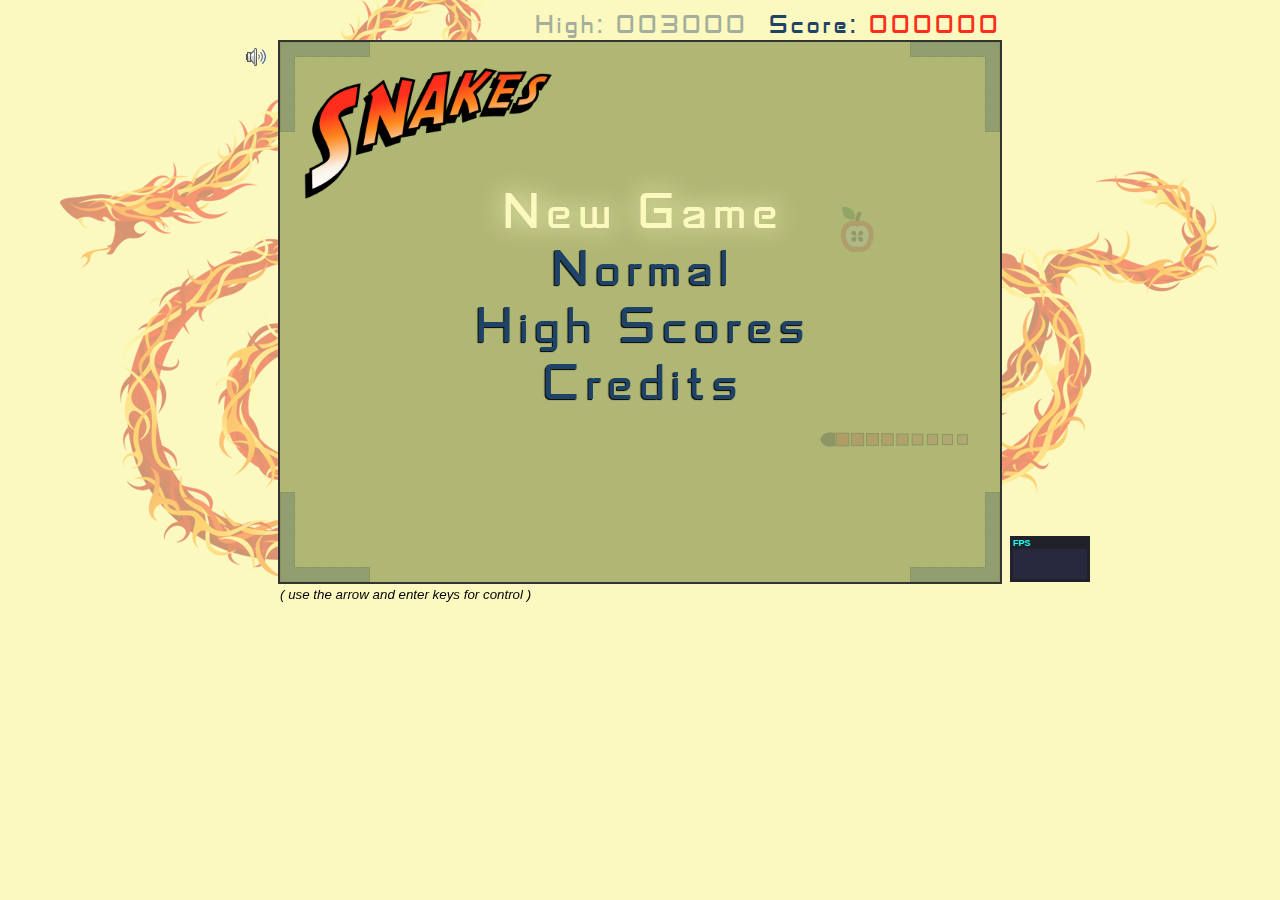
<file: HappyLittleGames/snake/index.html>
<!DOCTYPE html> 
<html>
<head>
  <title>Javascript Snakes</title>
  <meta http-equiv="Content-Type" content="text/html; charset=utf-8"/>
  <link href="snakes.min.css" media="screen, print" rel="stylesheet" type="text/css" /> 
</head> 
 
<body> 

  <div id="snakes">

    <img src='s.gif' class='watermark top'>
    <img src='s.gif' class='watermark left'>
    <img src='s.gif' class='watermark right'>

    <div id='sound' class='on' title='toggle music and fx' style='display:none;'></div>

    <div id="score">
      <span class="current"><span class='label'>Score: </span><span class="value">000000</span></span>
      <span class="high"><span class='label'>High: </span><span class="value">000000</span></span>
    </div>

    <canvas id="canvas">
      <div class='unsupported'>
        Sorry, this example cannot be run because your browser does not support the &lt;canvas&gt; element
      </div>
    </canvas>

    <div id="overlay">

      <img id="logo" src="images/logo.png">

      <div id="loading" class='menu' style='display:none;'>
        <h1>Loading...</h1>
      </div>

      <div id="highscores" class='menu' style='display:none;'>
        <h1>High Scores</h1>
        <ul></ul>
      </div>

      <div id="credits" class='menu' style='display:none;'>
        <ul>
          <li class='author'>Created by <a target="_credits" href="http://codeincomplete.com/posts/2011/8/5/starting_snakes/">Jake Gordon</a></li>
          <li><span class='key'>            Logo </span> <a class='value' target="_credits" href="http://codeincomplete.com/posts/2011/7/16/quest_for_indy_font/">Jake Gordon</a></li>
          <li><span class='key'>           Fonts </span> <a class='value' target="_credits" href="http://www.dafont.com/sf-fedora.font">SF Fedora</a></li>
          <li><span class='key'>       Watermark </span> <a class='value' target="_credits" href="http://www.istockphoto.com/file_closeup.php?id=4788598">VichanChairat</a></li>
          <li><span class='key'>           Music </span> <a class='value' target="_credits" href="http://luckylionstudios.com/royalty-free-video-game-music-library/">Lucky Lion Studios</a></li>
          <li><span class='key'>        Sound FX </span> <a class='value' target="_credits" href="http://www.premiumbeat.com/">Premium Beat</a></li>
          <li><span class='key'>JS state machine </span> <a class='value' target="_credits" href="https://github.com/jakesgordon/javascript-state-machine">Jake Gordon</a></li>
          <li><span class='key'>     JS selector </span> <a class='value' target="_credits" href="http://sizzlejs.com/">Sizzle</a></li>
          <li><span class='key'>        JS audio </span> <a class='value' target="_credits" href="https://github.com/jakesgordon/javascript-audio-fx">Jake Gordon</a></li>
          <li><span class='key'>    JS animation </span> <a class='value' target="_credits" href="http://berniesumption.com/software/animator/">Bernie Sumption</a></li>
          <li><span class='key'>      JS counter </span> <a class='value' target="_credits" href="https://github.com/mrdoob/stats.js">Mr.Doob</a></li>
        </ul>
      </div>
    </div>

    <div id="help">
      ( use the arrow and enter keys for control )
    </div>

  </div>

  <script src="snakes.min.js"></script>
  <script>
  Game.ready(function() {
    game = Snakes();
  });
  </script>

</body> 
</html>
</file>
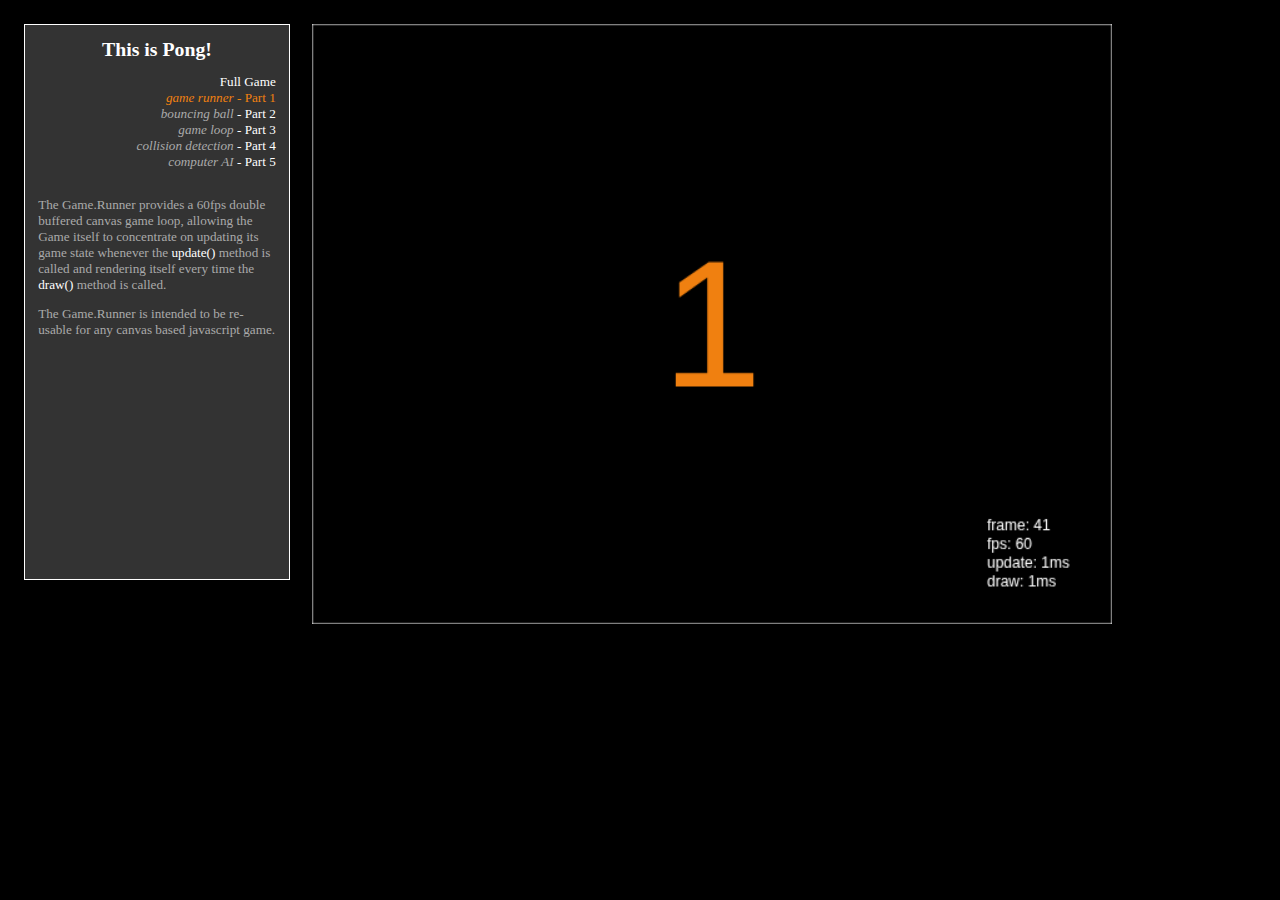
<file: HappyLittleGames/pong/part1/index.html>
<!DOCTYPE html> 
<html>
<head>
  <title>Pong!</title> 
  <meta http-equiv="Content-Type" content="text/html; charset=utf-8"/> 
  <link href="../pong.css" media="screen, print" rel="stylesheet" type="text/css" /> 
</head> 
 
<body> 

  <div id="sidebar">

    <h2>This is Pong!</h2>

    <ul class='parts'>
      <li><a href='/'>Full Game</a></li>
      <li><a href='/part1' class='selected'><i>game runner</i> - Part 1</a></li>
      <li><a href='/part2'><i>bouncing ball</i> - Part 2</a></li>
      <li><a href='/part3'><i>game loop</i> - Part 3</a></li>
      <li><a href='/part4'><i>collision detection</i> - Part 4</a></li>
      <li><a href='/part5'><i>computer AI</i> - Part 5</a></li>
    </ul>

    <div class='description'>
      <p>
        The Game.Runner provides a 60fps double buffered canvas game loop, allowing the Game itself to concentrate
        on updating its game state whenever the <b>update()</b> method is called and rendering itself every
        time the <b>draw()</b> method is called.
      </p>
      <p>
        The Game.Runner is intended to be re-usable for any canvas based javascript game.
      </p>
    </div>

  </div>

  <canvas id="game">
    <div id="unsupported">
      Sorry, this example cannot be run because your browser does not support the &lt;canvas&gt; element
    </div>
  </canvas>

  <script src="game.js" type="text/javascript"></script> 
  <script src="pong.js" type="text/javascript"></script>
  <script type="text/javascript">
  Game.ready(function() {
    var pong = Game.start('game', Pong);
  });
  </script>

</body> 
</html>
</file>
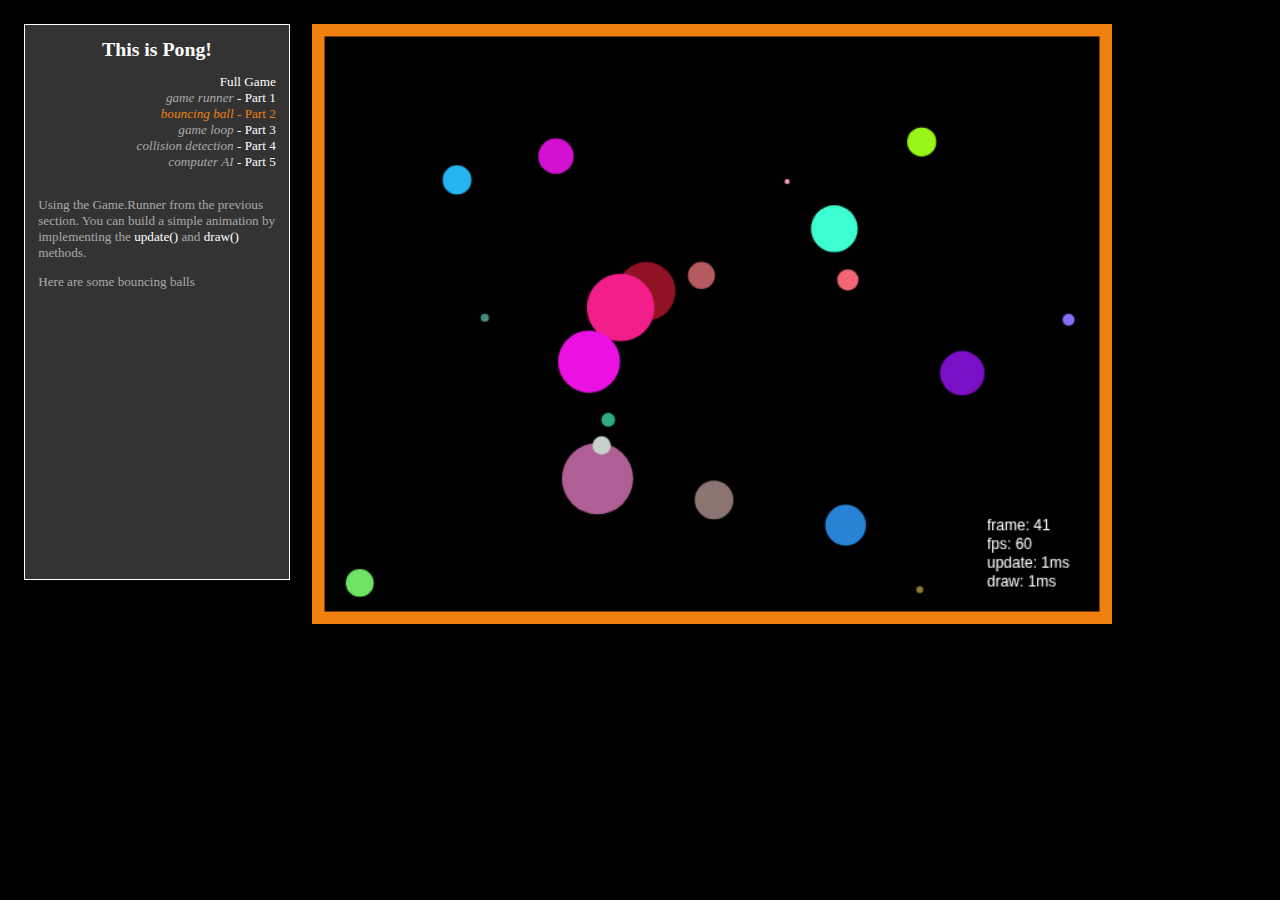
<file: HappyLittleGames/pong/part2/index.html>
<!DOCTYPE html> 
<html>
<head>
  <title>Pong!</title> 
  <meta http-equiv="Content-Type" content="text/html; charset=utf-8"/> 
  <link href="../pong.css" media="screen, print" rel="stylesheet" type="text/css" /> 
</head> 
 
<body> 

  <div id="sidebar">

    <h2>This is Pong!</h2>

    <ul class='parts'>
      <li><a href='/'>Full Game</a></li>
      <li><a href='/part1'><i>game runner</i> - Part 1</a></li>
      <li><a href='/part2' class='selected'><i>bouncing ball</i> - Part 2</a></li>
      <li><a href='/part3'><i>game loop</i> - Part 3</a></li>
      <li><a href='/part4'><i>collision detection</i> - Part 4</a></li>
      <li><a href='/part5'><i>computer AI</i> - Part 5</a></li>
    </ul>

    <div class='description'>
      <p>
        Using the Game.Runner from the previous section. You can build a simple animation 
        by implementing the <b>update()</b> and <b>draw()</b> methods.
      </p>
      <p>
        Here are some bouncing balls
      </p>
    </div>

  </div>

  <canvas id="game">
    <div id="unsupported">
      Sorry, this example cannot be run because your browser does not support the &lt;canvas&gt; element
    </div>
  </canvas>

  <script src="game.js" type="text/javascript"></script> 
  <script src="pong.js" type="text/javascript"></script>
  <script type="text/javascript">
  Game.ready(function() {
    Game.start('game', Pong);
  });
  </script>

</body> 
</html>
</file>
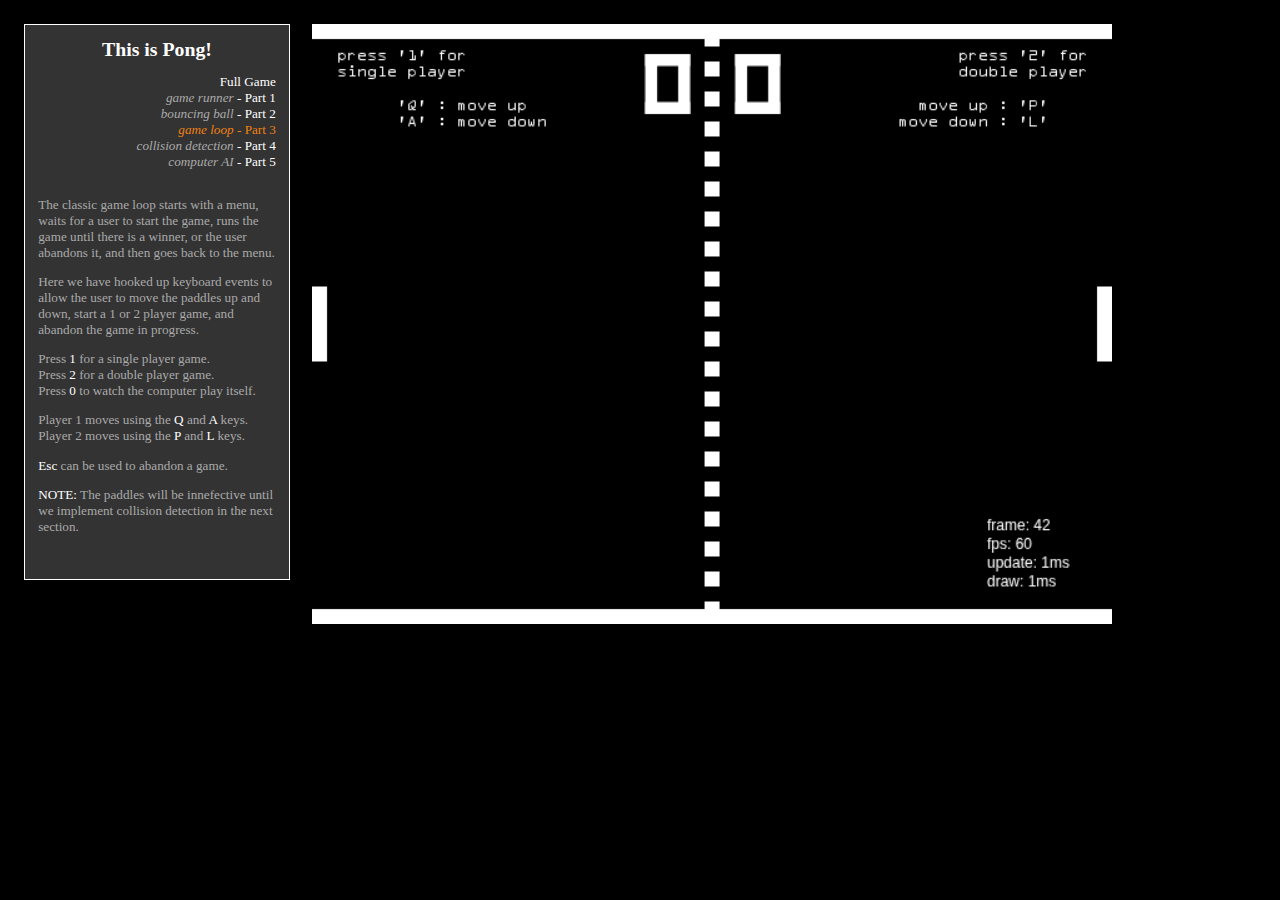
<file: HappyLittleGames/pong/part3/index.html>
<!DOCTYPE html> 
<html>
<head>
  <title>Pong!</title> 
  <meta http-equiv="Content-Type" content="text/html; charset=utf-8"/> 
  <link href="../pong.css" media="screen, print" rel="stylesheet" type="text/css" /> 
</head> 
 
<body> 

  <div id="sidebar">

    <h2>This is Pong!</h2>

    <ul class='parts'>
      <li><a href='/'>Full Game</a></li>
      <li><a href='/part1'><i>game runner</i> - Part 1</a></li>
      <li><a href='/part2'><i>bouncing ball</i> - Part 2</a></li>
      <li><a href='/part3' class='selected'><i>game loop</i> - Part 3</a></li>
      <li><a href='/part4'><i>collision detection</i> - Part 4</a></li>
      <li><a href='/part5'><i>computer AI</i> - Part 5</a></li>
    </ul>

    <div class='description'>
      <p>
        The classic game loop starts with a menu, waits for a user to start the game, runs
        the game until there is a winner, or the user abandons it, and then goes back to the menu.
      </p>
      <p>
        Here we have hooked up keyboard events to allow the user to move the paddles up and
        down, start a 1 or 2 player game, and abandon the game in progress.
      </p>
      <p>
        Press <b>1</b> for a single player game.<br>
        Press <b>2</b> for a double player game.<br>
        Press <b>0</b> to watch the computer play itself.
      </p>
      <p>
        Player 1 moves using the <b>Q</b> and <b>A</b> keys.<br>
        Player 2 moves using the <b>P</b> and <b>L</b> keys.
      </p>
      <p>
        <b>Esc</b> can be used to abandon a game.
      </p>
      <p>
        <b>NOTE:</b> The paddles will be innefective until we implement collision detection in the next section. 
      </p>
    </div>

  </div>

  <canvas id="game">
    <div id="unsupported">
      Sorry, this example cannot be run because your browser does not support the &lt;canvas&gt; element
    </div>
  </canvas>

  <script src="game.js" type="text/javascript"></script> 
  <script src="pong.js" type="text/javascript"></script>
  <script type="text/javascript">
  Game.ready(function() {
    Game.start('game', Pong);
  });
  </script>

</body> 
</html>
</file>
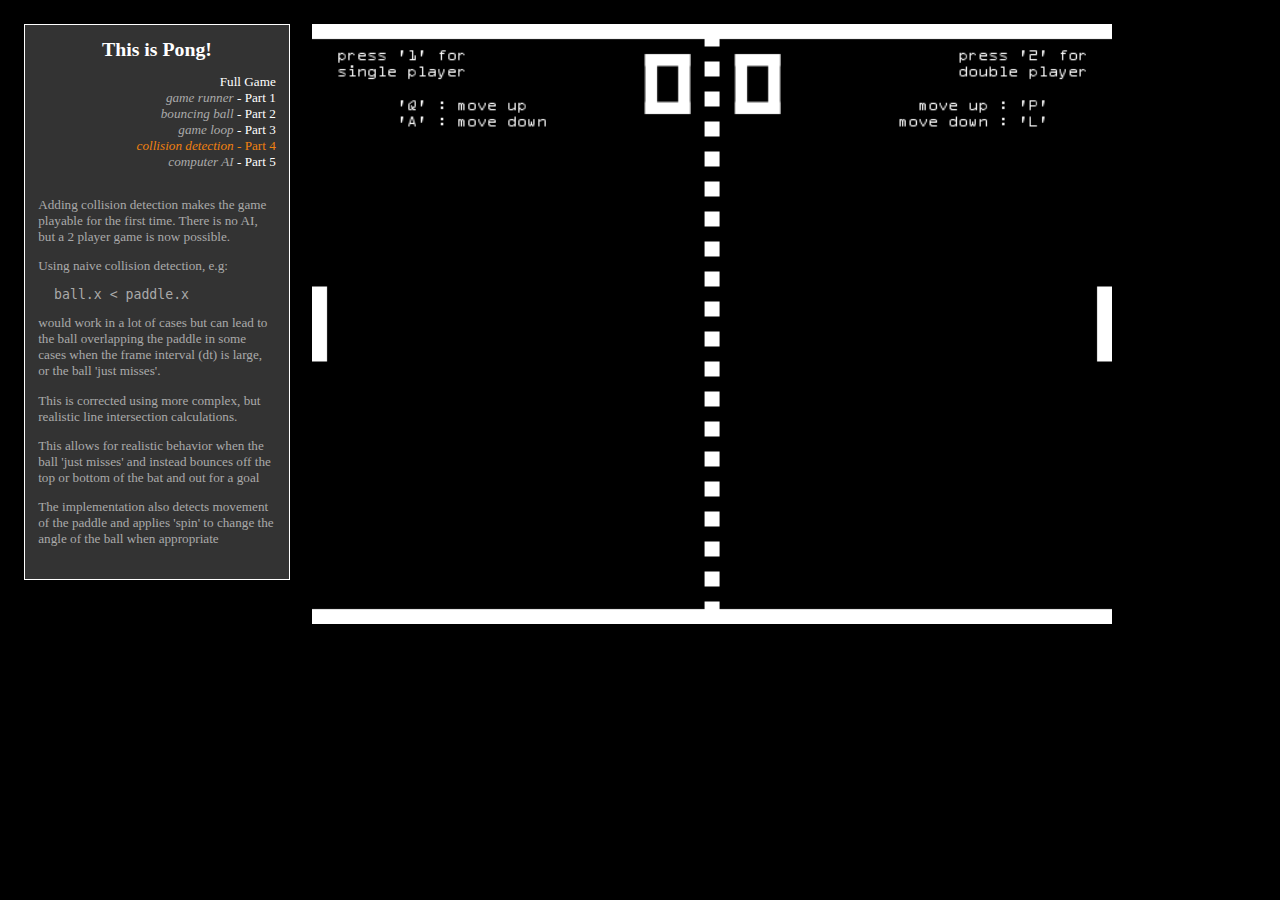
<file: HappyLittleGames/pong/part4/index.html>
<!DOCTYPE html> 
<html>
<head>
  <title>Pong!</title> 
  <meta http-equiv="Content-Type" content="text/html; charset=utf-8"/> 
  <link href="../pong.css" media="screen, print" rel="stylesheet" type="text/css" /> 
</head> 
 
<body> 

  <div id="sidebar">

    <h2>This is Pong!</h2>

    <ul class='parts'>
      <li><a href='/'>Full Game</a></li>
      <li><a href='/part1'><i>game runner</i> - Part 1</a></li>
      <li><a href='/part2'><i>bouncing ball</i> - Part 2</a></li>
      <li><a href='/part3'><i>game loop</i> - Part 3</a></li>
      <li><a href='/part4' class='selected'><i>collision detection</i> - Part 4</a></li>
      <li><a href='/part5'><i>computer AI</i> - Part 5</a></li>
    </ul>

    <div class='description'>
      <p>
        Adding collision detection makes the game playable for the first time.
        There is no AI, but a 2 player game is now possible.
      </p>
      <p>
        Using naive collision detection, e.g:
          <pre>  ball.x &lt; paddle.x</pre>
        would work in a lot of cases but can lead to the ball overlapping the
        paddle in some cases when the frame interval (dt) is large, or the ball 'just misses'.
      </p>
      <p>
        This is corrected using more complex, but realistic line intersection calculations.
      </p>
      <p>
        This allows for realistic behavior when the ball 'just misses' and instead
        bounces off the top or bottom of the bat and out for a goal
      </p>
      <p>
        The implementation also detects movement of the paddle and
        applies 'spin' to change the angle of the ball when appropriate
      </p>

    </div>

  </div>

  <canvas id="game">
    <div id="unsupported">
      Sorry, this example cannot be run because your browser does not support the &lt;canvas&gt; element
    </div>
  </canvas>

  <script src="game.js" type="text/javascript"></script> 
  <script src="pong.js" type="text/javascript"></script>
  <script type="text/javascript">
  Game.ready(function() {
    Game.start('game', Pong);
  });
  </script>

</body> 
</html>
</file>
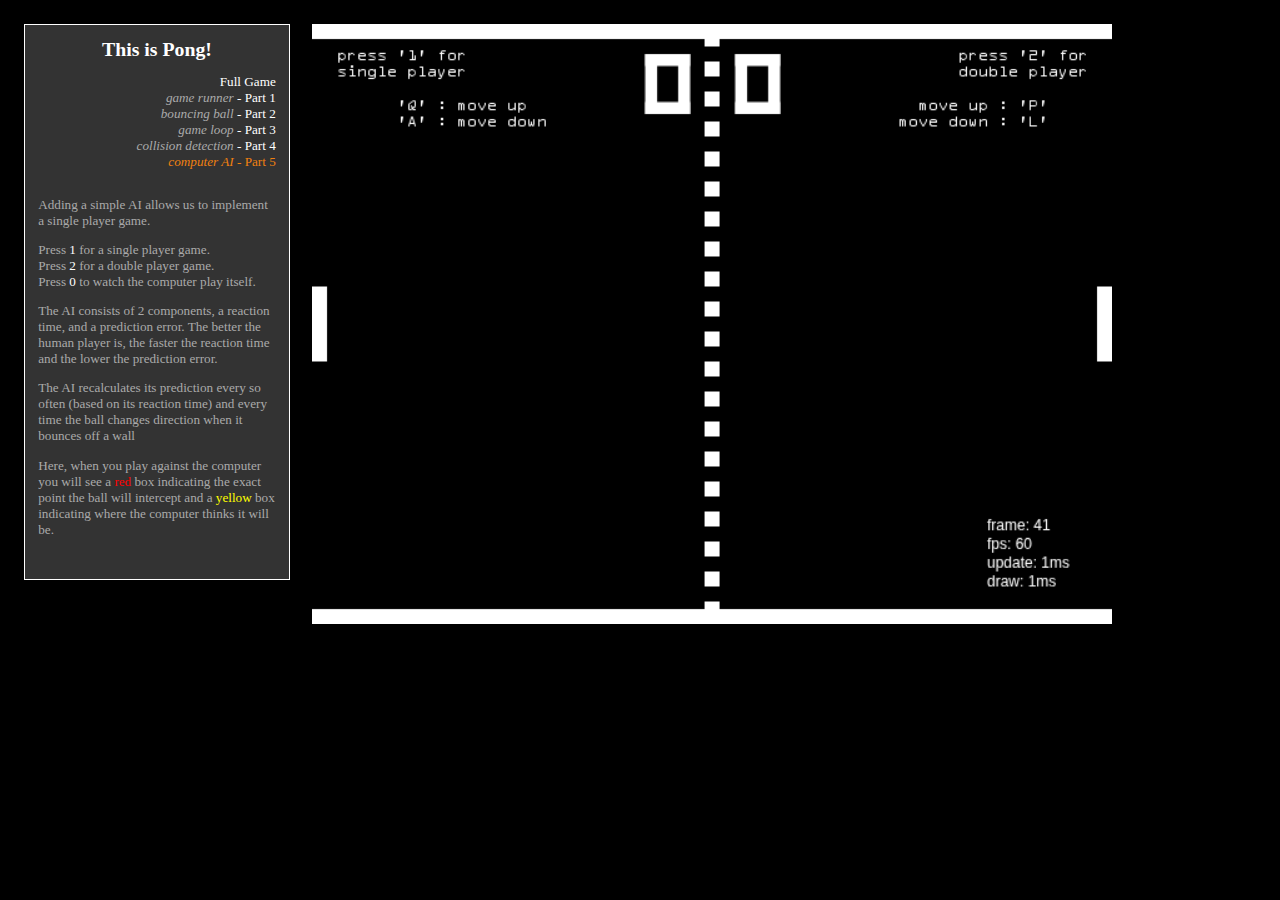
<file: HappyLittleGames/pong/part5/index.html>
<!DOCTYPE html> 
<html>
<head>
  <title>Pong!</title> 
  <meta http-equiv="Content-Type" content="text/html; charset=utf-8"/> 
  <link href="../pong.css" media="screen, print" rel="stylesheet" type="text/css" /> 
</head> 
 
<body> 

  <div id="sidebar">

    <h2>This is Pong!</h2>

    <ul class='parts'>
      <li><a href='/'>Full Game</a></li>
      <li><a href='/part1'><i>game runner</i> - Part 1</a></li>
      <li><a href='/part2'><i>bouncing ball</i> - Part 2</a></li>
      <li><a href='/part3'><i>game loop</i> - Part 3</a></li>
      <li><a href='/part4'><i>collision detection</i> - Part 4</a></li>
      <li><a href='/part5' class='selected'><i>computer AI</i> - Part 5</a></li>
    </ul>

    <div class='description'>
      <p>
        Adding a simple AI allows us to implement a single player game.
      </p>
      <p>
        Press <b>1</b> for a single player game.<br>
        Press <b>2</b> for a double player game.<br>
        Press <b>0</b> to watch the computer play itself.
      </p>
      <p>
        The AI consists of 2 components, a reaction time, and a prediction
        error. The better the human player is, the faster the reaction time
        and the lower the prediction error.
      </p>
      <p>
        The AI recalculates its prediction every so often (based on its reaction
        time) and every time the ball changes direction when it bounces off a wall
      </p>
      <p>
        Here, when you play against the computer you will see a <span style='color:red'>red</span>
        box indicating the exact point the ball will intercept and a <span style='color:yellow'>yellow</span>
        box indicating where the computer thinks it will be.
      </p> 
    </div>

  </div>

  <canvas id="game">
    <div id="unsupported">
      Sorry, this example cannot be run because your browser does not support the &lt;canvas&gt; element
    </div>
  </canvas>

  <script src="game.js" type="text/javascript"></script> 
  <script src="pong.js" type="text/javascript"></script>
  <script type="text/javascript">
  Game.ready(function() {
    Game.start('game', Pong);
  });
  </script>

</body> 
</html>
</file>
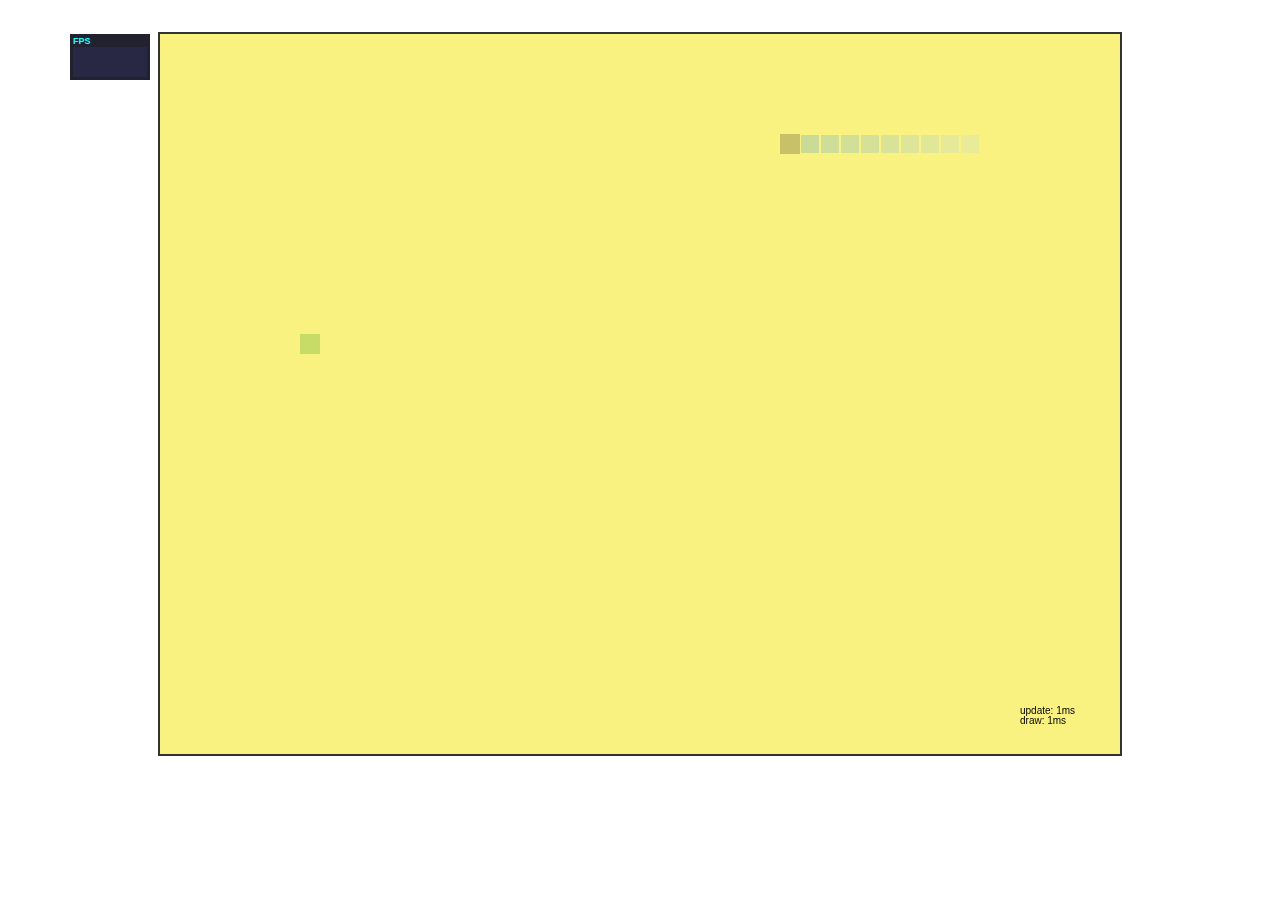
<file: HappyLittleGames/snake/experiments/minimal/index.html>
<!DOCTYPE html> 
<html>
<head>
  <title>Javascript Snakes</title>
  <style>
    #snakes { position: relative; margin: 2em auto; border: 2px solid #333; background-color: #F9F281; }
    #canvas { position: absolute; width: 100%; height: 100%; }
    #stats  { position: absolute; margin-left: -90px; }
    @media screen and (min-width: 0px)    { #snakes { width: 480px; height: 360px; } } /* 10px chunks */
    @media screen and (min-width: 1024px) { #snakes { width: 720px; height: 540px; } } /* 15px chunks */
    @media screen and (min-width: 1200px) { #snakes { width: 960px; height: 720px; } } /* 20px chunks */
  </style>
</head> 
 
<body> 

  <div id="snakes">
    <canvas id="canvas">
      Sorry, this example cannot be run because your browser does not support the &lt;canvas&gt; element
    </canvas>
  </div>

  <script src="stats.js"></script>
  <script>

    var KEY    = { ESC: 27, SPACE: 32, LEFT: 37, UP: 38, RIGHT: 39, DOWN: 40 },
        DIR    = { UP: 0, DOWN: 1, LEFT: 2, RIGHT: 3, OPPOSITE: [1, 0, 3, 2] },
        stats  = new Stats(),
        canvas = document.getElementById('canvas'),
        width  = canvas.width  = canvas.offsetWidth,
        height = canvas.height = canvas.offsetHeight,
        ctx    = canvas.getContext('2d'),
        nx     = 48,
        ny     = 36,
        dx     = width  / nx,
        dy     = height / ny,
        dstep  = 0.05,
        playing, dt, length, moves, dir, growth, head, tail, fruit;

    function play() { reset(); playing = true;  };
    function lose() {          playing = false; };

    function reset() {
      dt     = 0;
      moves  = [];
      dir    = DIR.LEFT;
      head   = tail = { x: 40, y: 5 };
      length = 1;
      growth = 10;
      while(--growth)
        increase();
      fruit = unoccupied();
    };

    function update(idt) {
      if (playing) {
        dt = dt + idt;
        if (dt > dstep) {
          dt = dt - dstep;
          increase(moves.shift());
          decrease();
        }
        if (snakeOccupies(head, true)) {
          lose();
        }
        else if (fruitOccupies(head)) {
          growth += 10;
          fruit = unoccupied();
        }
      }
    };

    function draw(ctx) {
      ctx.clearRect(0, 0, width, height);
      ctx.globalAlpha = playing ? 1.0 : 0.2;
      ctx.fillStyle = 'green';
      ctx.fillRect(fruit.x * dx, fruit.y * dy, dx, dy);
      ctx.fillStyle = 'black';
      ctx.fillRect(head.x * dx, head.y * dy, dx, dy);
      var segment = head, n = 0;
      while(segment = segment.next) {
        ctx.fillStyle = brighten('#1080F0', 80 * n++ / length);
        ctx.fillRect(segment.x * dx + 1, segment.y * dy + 1, dx - 2, dy - 2);
      }
      ctx.globalAlpha = 1.0;
      ctx.fillStyle = 'black';
      ctx.fillText('update: ' + time.update + 'ms', width - 100, height - 40);
      ctx.fillText('draw: '   + time.draw   + 'ms', width - 100, height - 30);
    };

    function brighten(hex, percent) {
      var r = parseInt(hex.substr(1, 2), 16),
          g = parseInt(hex.substr(3, 2), 16),
          b = parseInt(hex.substr(5, 2), 16);
      return '#' +
       ((0|(1<<8) + r + (256-r) * percent/100).toString(16)).substr(1) +
       ((0|(1<<8) + g + (256-g) * percent/100).toString(16)).substr(1) +
       ((0|(1<<8) + b + (256-b) * percent/100).toString(16)).substr(1);
    };

    function push(segment) {
      length++;
      if (head) {
        head.prev = segment;
        segment.next = head;
      }
      head = segment;
    };

    function pop() {
      length--;
      if (tail.prev) {
        tail = tail.prev;
        tail.next = null;
      }
    };

    function increase(changeDir) {
      dir  = (typeof changeDir != 'undefined') ? changeDir : dir;
      switch(dir) {
        case DIR.LEFT:  push({x: head.x == 0    ? nx-1 : head.x-1, y: head.y                           }); break;
        case DIR.RIGHT: push({x: head.x == nx-1 ? 0    : head.x+1, y: head.y                           }); break;
        case DIR.UP:    push({x: head.x,                           y: head.y == 0    ? ny-1 : head.y-1 }); break;
        case DIR.DOWN:  push({x: head.x,                           y: head.y == ny-1 ? 0    : head.y+1 }); break;
      }
    };

    function decrease() {
      if (growth)
        growth--;
      else
        pop();
    };

    function move(where) {
      var previous = moves.length ? moves[moves.length-1] : dir;
      if ((where != previous) && (where != DIR.OPPOSITE[previous]))
        moves.push(where);
    };

    function onkeydown(ev) {
      var handled = false;
      if (playing) {
        switch(ev.keyCode) {
          case KEY.LEFT:   move(DIR.LEFT);  handled = true; break;
          case KEY.RIGHT:  move(DIR.RIGHT); handled = true; break;
          case KEY.UP:     move(DIR.UP);    handled = true; break;
          case KEY.DOWN:   move(DIR.DOWN);  handled = true; break;
          case KEY.ESC:    lose();          handled = true; break;
        }
      }
      else if (ev.keyCode == KEY.SPACE) {
        play();
        handled = true;
      }
      if (handled)
        ev.preventDefault(); // prevent arrow keys from scrolling the page (supported in IE9+ and all other browsers)
    };

    function fruitOccupies(pos) {
      return occupies(fruit, pos);
    };

    function snakeOccupies(pos, ignoreHead) {
      var segment = ignoreHead ? head.next : head;
      do {
        if (occupies(segment, pos))
          return true;
      } while (segment = segment.next);
      return false;
    };

    function unoccupied() {
      var pos = {};
      do {
        pos.x = Math.round(random(0, nx-1));
        pos.y = Math.round(random(0, ny-1));
      } while (fruitOccupies(pos) || snakeOccupies(pos));
      return pos;
    };

    function occupies(a, b)   { return a && b && (a.x == b.x) && (a.y == b.y); };
    function timestamp()      { return new Date().getTime();                   };
    function random(min, max) { return (min + (Math.random() * (max - min)));  };

    stats.domElement.id = 'stats';
    canvas.parentNode.appendChild(stats.domElement);
    document.addEventListener('keydown', onkeydown, false);

    var time = { last: timestamp() }
    function frame() {
      stats.update();
      time.start  = timestamp(); update((time.start - time.last) / 1000.0);
      time.middle = timestamp(); draw(ctx);
      time.end    = timestamp();
      time.update = Math.max(1, time.middle - time.start);
      time.draw   = Math.max(1, time.end - time.middle);
      time.last   = time.start;
      setTimeout(frame, 1);
    }

    reset();
    frame();
  </script>

</body> 
</html>
</file>
<file: HappyLittleGames/pong/pong.css>
body { background-color: black; color: #AAA; font-size: 12pt; padding: 1em; }

#unsupported { border: 1px solid yellow; color: black; background-color: #FFFFAD; padding: 2em; margin: 1em; display: inline-block; }

#sidebar                        { width: 18em; height: 40em; float: left; font-size: 0.825em; background-color: #333; border: 1px solid white; padding: 1em;  }
#sidebar h2                     { color: white; text-align: center; margin: 0; }
#sidebar .parts                 { padding-left: 1em; list-style-type: none; margin-bottom: 2em; text-align: right; }
#sidebar .parts li a            { color: white; text-decoration: none; }
#sidebar .parts li a:visited    { color: white; }
#sidebar .parts li a:hover      { color: white; text-decoration: underline; }
#sidebar .parts li a.selected   { color: #F08010; }
#sidebar .parts li a i          { color: #AAA;    }
#sidebar .parts li a.selected i { color: #F08010; }
#sidebar .settings              { line-height: 1.2em; height: 1.2em; text-align: right; }
#sidebar .settings.size         { }
#sidebar .settings.speed        { margin-bottom: 1em; }
#sidebar .settings label        { vertical-align: middle; }
#sidebar .settings input        { vertical-align: middle; }
#sidebar .settings select       { vertical-align: middle; }
#sidebar .description           { margin-bottom: 2em; }
#sidebar .description b         { font-weight: normal; color: #FFF; }


@media screen and (min-width: 0px) {
  #sidebar { display: none; }
  #game    { display: block; width: 480px; height: 360px; margin: 0 auto; }
}

@media screen and (min-width: 800px) {
  #game    { width: 640px; height: 480px; }
}

@media screen and (min-width: 1000px) {
  #sidebar { display: block; }
  #game    { margin-left: 18em; }
}

@media screen and (min-width: 1200px) {
  #game    { width: 800px; height: 600px; }
}

@media screen and (min-width: 1600px) {
  #game    { width: 1024px; height: 768px; }
}
</file>
<file: HappyLittleGames/snake/snakes.min.css>
/*! normalize.css 2011-07-12T10:51 UTC · http://github.com/necolas/normalize.css */article,aside,details,figcaption,figure,footer,header,hgroup,nav,section{display:block}audio[controls],canvas,video{display:inline-block;*display:inline;*zoom:1}html{font-size:100%;overflow-y:scroll;-webkit-tap-highlight-color:rgba(0,0,0,0);-webkit-text-size-adjust:100%;-ms-text-size-adjust:100%}body{margin:0}body,button,input,select,textarea{font-family:sans-serif}a{color:#00e}a:visited{color:#551a8b}a:focus{outline:thin dotted}a:hover,a:active{outline:0}abbr[title]{border-bottom:1px dotted}b,strong{font-weight:bold}blockquote{margin:1em 40px}dfn{font-style:italic}mark{background:#ff0;color:#000}pre,code,kbd,samp{font-family:monospace,monospace;_font-family:'courier new',monospace;font-size:1em}pre{white-space:pre;white-space:pre-wrap;word-wrap:break-word}q{quotes:none}q:before,q:after{content:'';content:none}small{font-size:75%}sub,sup{font-size:75%;line-height:0;position:relative;vertical-align:baseline}sup{top:-0.5em}sub{bottom:-0.25em}ul,ol{margin:1em 0;padding:0 0 0 40px}dd{margin:0 0 0 40px}nav ul,nav ol{list-style:none}img{border:0;-ms-interpolation-mode:bicubic}svg:not(:root){overflow:hidden}figure{margin:0}form{margin:0}fieldset{margin:0 2px;padding:.35em .625em .75em}legend{border:0;*margin-left:-7px}button,input,select,textarea{font-size:100%;margin:0;vertical-align:baseline;*vertical-align:middle}button,input{line-height:normal;*overflow:visible}table button,table input{*overflow:auto}button,html input[type="button"],input[type="reset"],input[type="submit"]{cursor:pointer;-webkit-appearance:button}input[type="checkbox"],input[type="radio"]{box-sizing:border-box}input[type="search"]{-webkit-appearance:textfield;-moz-box-sizing:content-box;-webkit-box-sizing:content-box;box-sizing:content-box}input[type="search"]::-webkit-search-decoration{-webkit-appearance:none}button::-moz-focus-inner,input::-moz-focus-inner{border:0;padding:0}textarea{overflow:auto;vertical-align:top}table{border-collapse:collapse;border-spacing:0}@font-face{font-family:'SFFedoraRegular';src:url('fonts/sf_fedora-webfont.eot');src:url('fonts/sf_fedora-webfont.eot?#iefix') format('embedded-opentype'),url('fonts/sf_fedora-webfont.woff') format('woff'),url('fonts/sf_fedora-webfont.ttf') format('truetype'),url('fonts/sf_fedora-webfont.svg#SFFedoraRegular') format('svg');font-weight:normal;font-style:normal}@font-face{font-family:'SFFedoraTitlesRegular';src:url('fonts/sf_fedora_titles-webfont.eot');src:url('fonts/sf_fedora_titles-webfont.eot?#iefix') format('embedded-opentype'),url('fonts/sf_fedora_titles-webfont.woff') format('woff'),url('fonts/sf_fedora_titles-webfont.ttf') format('truetype'),url('fonts/sf_fedora_titles-webfont.svg#SFFedoraTitlesRegular') format('svg');font-weight:normal;font-style:normal}@font-face{font-family:'SFFedoraTitlesItalic';src:url('fonts/sf_fedora_titles_italic-webfont.eot');src:url('fonts/sf_fedora_titles_italic-webfont.eot?#iefix') format('embedded-opentype'),url('fonts/sf_fedora_titles_italic-webfont.woff') format('woff'),url('fonts/sf_fedora_titles_italic-webfont.ttf') format('truetype'),url('fonts/sf_fedora_titles_italic-webfont.svg#SFFedoraTitlesItalic') format('svg');font-weight:normal;font-style:normal}body{padding:0;margin:0;background:#fcf9c0}.watermark{position:absolute;opacity:.4}#snakes{margin:3em auto;position:relative;border:2px solid #333;user-select:none}#canvas{position:absolute;width:100%;height:100%;background-color:#f9f281;-webkit-transform:translateZ(0)}#overlay{position:absolute;width:100%;height:100%;background-color:rgba(6,46,87,0.3)}#loading{position:absolute;width:100%;height:100%;text-align:center;margin-top:5em;color:#1f4367;opacity:.5;font-size:2em}#menu{position:absolute;width:100%}#quitmenu{position:absolute;width:100%}#highscores{position:absolute;width:100%}#credits{position:absolute;width:100%}#logo{position:absolute;top:1em}#stats{position:absolute;right:-90px;bottom:0}#help{position:absolute;width:100%;bottom:-1.5em;font-style:italic}#sound{width:32px;height:32px;background:url(images/mute.png);display:inline-block;cursor:pointer;position:absolute;left:-40px}#sound.on{background-position:0 0}#sound.off{background-position:-32px 0}#score{width:100%;position:absolute;top:-1.2em;font-family:SFFedoraTitlesRegular,Arial;font-size:2em;color:#1f4367}#score .value{display:inline-block;width:5em;text-align:left}#score .high{display:block;width:9em;text-align:center;margin:0 auto;opacity:.4}#score .current{position:absolute;right:0}#score .current .value{color:#ff2d1c}#snakes.highscore #score .high{opacity:1.0}#credits ul{padding:0;font-size:.5em;text-shadow:none;list-style:none;margin-top:-1em}#credits ul li{color:#1f4367}#credits ul li .key{display:inline-block;width:10em;text-align:right}#credits ul li .value{display:inline-block;width:10em;text-align:left}#credits ul li a{color:#fcf9c0;text-decoration:none}#credits ul li a:hover{text-decoration:underline}#credits ul li.author{font-family:SFFedoraRegular,Arial;font-size:1.25em;margin-bottom:.5em}#credits ul li.author a{color:#ffff40;text-shadow:0 0 1em #ff7a1c}#highscores h1{font-size:1em;color:#ffff40;text-shadow:0 0 .5em #ff7a1c;margin-top:-0.5em}#highscores ul{padding:0;font-size:.5em;text-shadow:none;list-style:none}#highscores ul li span.score{display:inline-block;width:10em;color:#ffff40;text-align:right;margin-right:.25em;text-shadow:0 0 .5em #ff7a1c}#highscores ul li span.name{display:inline-block;width:10em;color:#1f4367;text-align:left;margin-left:.25em;text-transform:uppercase}#highscores ul li.current span.name{color:#1f4367;text-shadow:0 0 .5em #1f4367}#highscores ul li.editing{border:2px solid black;background:rgba(255,255,255,0.5);border-left:0;border-right:0}#highscores ul li.editing span.score{color:#ff2d1c;text-shadow:none}#highscores ul li.editing span.name{color:#ff2d1c}#highscores span.reset{display:inline-block;margin-top:1em;margin-left:10em;cursor:pointer;font-family:SFFedoraTitlesItalic;text-decoration:underline}#highscores span.reset:hover{color:#ff2d1c}#highscores input{background:transparent;color:#ff2d1c;font-family:SFFedoraTitlesRegular,Arial;border:0;padding:0;margin:0;text-transform:uppercase;width:12em}#highscores input:focus{outline:0}.menu{margin-top:2.6em;font-family:SFFedoraTitlesRegular,Arial;font-size:4em;text-align:center;text-shadow:-1px 1px 1px black}.menu .item{color:#1f4367;text-decoration:none;outline:0}.menu .item.selected{color:#fcf9c0;text-shadow:0 0 .5em #fcf9c0}.menu .item .choice{width:4em;display:inline-block}.menu .item .prev{width:1em;display:none;text-align:right}.menu .item .next{width:1em;display:none;text-align:left}.menu .item.selected .prev{display:inline-block;color:#f8f38c}.menu .item.selected .next{display:inline-block;color:#f8f38c}#snakes.state_is_quit .menu .item.selected:before{content:'>'}#snakes.state_is_quit .menu .item.selected:after{content:'<'}.unsupported{border:1px solid #ffff40;color:black;background-color:#ffffad;padding:2em;margin:5em;display:inline-block}@media screen and (min-width:0){#snakes{width:480px;height:360px;font-size:7pt}#logo{width:200px;height:100px}.watermark.top{top:-52px;width:150px;height:50px;background:url('images/firesnake/360.top.png')}.watermark.left{left:-152px;width:150px;height:360px;background:url('images/firesnake/360.left.png')}.watermark.right{right:-152px;width:150px;height:360px;background:url('images/firesnake/360.right.png')}}@media screen and (min-width:1200px){#snakes{width:720px;height:540px;font-size:10pt}#logo{width:300px;height:150px}.watermark.top{top:-77px;width:225px;height:75px;background:url('images/firesnake/540.top.png')}.watermark.left{left:-227px;width:225px;height:540px;background:url('images/firesnake/540.left.png')}.watermark.right{right:-227px;width:225px;height:540px;background:url('images/firesnake/540.right.png')}}@media screen and (min-width:1600px){#snakes{width:960px;height:720px;font-size:12pt}#logo{width:400px;height:200px}.watermark.top{top:-102px;width:300px;height:100px;background:url('images/firesnake/720.top.png')}.watermark.left{left:-302px;width:300px;height:720px;background:url('images/firesnake/720.left.png')}.watermark.right{right:-302px;width:300px;height:720px;background:url('images/firesnake/720.right.png')}}
</file>
